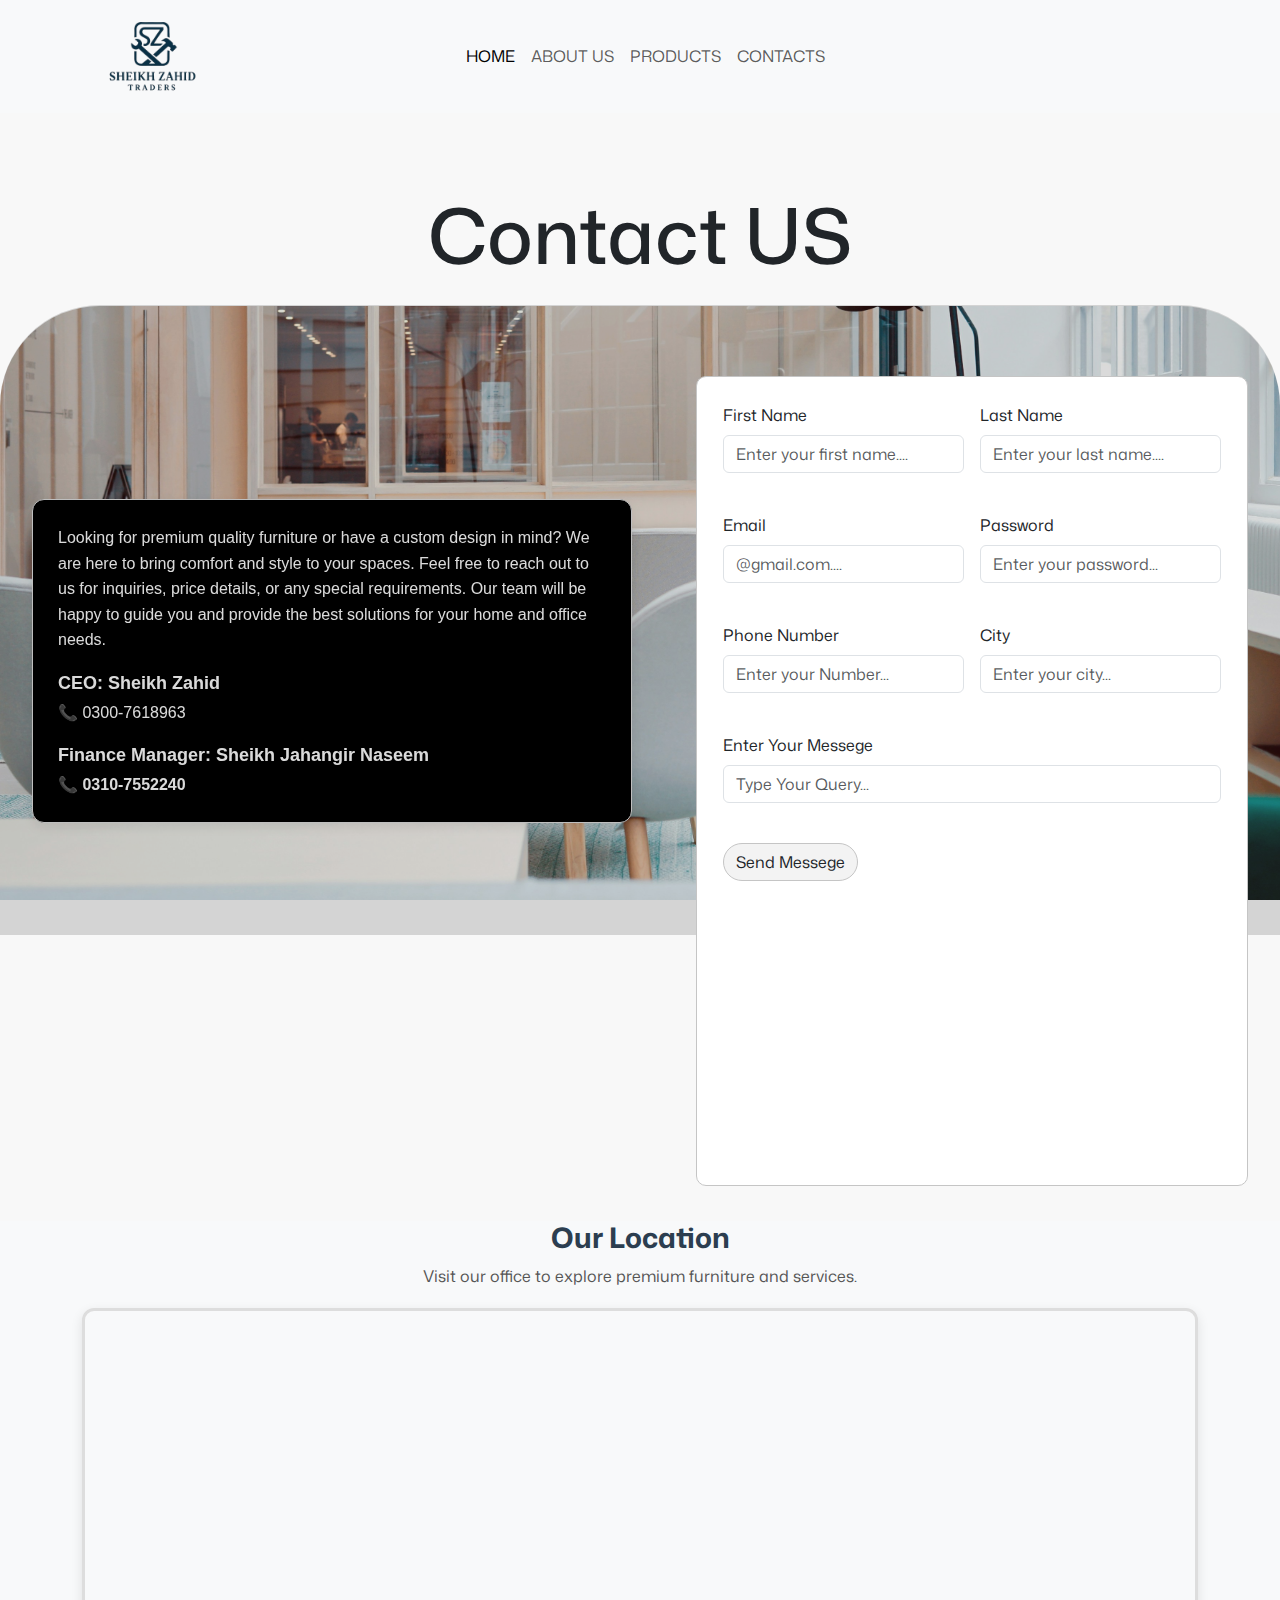
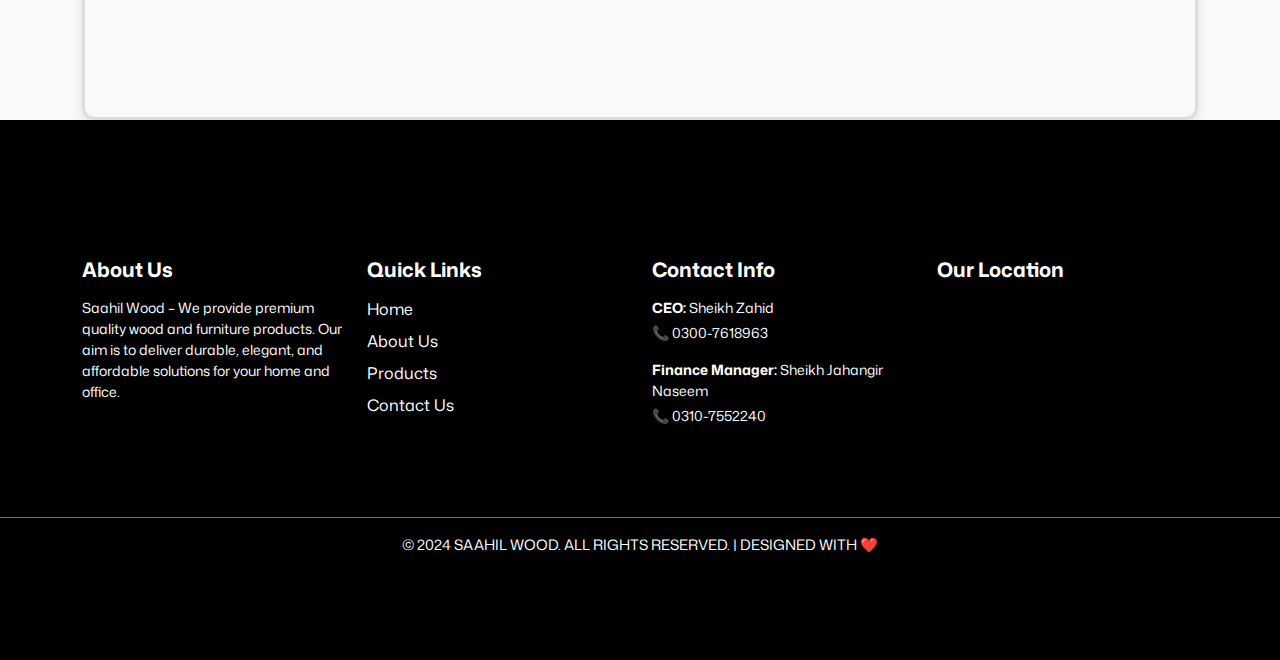
<file: conact.html>
<!doctype html>
<html lang="en">

<head>
    <meta charset="utf-8">
    <meta name="viewport" content="width=device-width, initial-scale=1">
    <title>Furtinure</title>
    <!-- fonst aweosme link start -->
    <link rel="stylesheet" href="https://cdnjs.cloudflare.com/ajax/libs/font-awesome/6.7.1/css/all.min.css"
        integrity="sha512-5Hs3dF2AEPkpNAR7UiOHba+lRSJNeM2ECkwxUIxC1Q/FLycGTbNapWXB4tP889k5T5Ju8fs4b1P5z/iB4nMfSQ=="
        crossorigin="anonymous" referrerpolicy="no-referrer" />
    <!-- fonst aweosme link end -->
    <!-- //bootstrap linkstart -->
    <link href="https://cdn.jsdelivr.net/npm/bootstrap@5.3.3/dist/css/bootstrap.min.css" rel="stylesheet"
        integrity="sha384-QWTKZyjpPEjISv5WaRU9OFeRpok6YctnYmDr5pNlyT2bRjXh0JMhjY6hW+ALEwIH" crossorigin="anonymous">
    <!-- boorstrap link end -->
    <link rel="shortcut icon" href="img/favicon.webp" type="image/x-icon">
    <link href="https://unpkg.com/aos@2.3.1/dist/aos.css" rel="stylesheet">
    <link rel="stylesheet" href="style.css">
    <style>
        footer{
            margin-top: 0rem !important;
        }
.location-container {
  margin-top: 13rem; /* Default - Desktop */
}

/* Tablet view (max-width: 991px) */
@media (max-width: 991px) {
  .location-container {
    margin-top: 9rem;
  }
}

/* Mobile view (max-width: 576px) */
@media (max-width: 576px) {
  .location-container {
    margin-top: 2rem;
  }
}

    </style>
</head>

<body>



    <header>
        <!-- navbr  start -->
        <nav class="navbar navbar-expand-lg bg-body-tertiary d-flex">
            <div class="container-fluid">
                <a class="navbar-brand" href="#"><img src="loggo-removebg-preview.png" alt="logo" height="100px "></a>
                <button class="navbar-toggler" type="button" data-bs-toggle="collapse"
                    data-bs-target="#navbarSupportedContent" aria-controls="navbarSupportedContent"
                    aria-expanded="false" aria-label="Toggle navigation">
                    <span class="navbar-toggler-icon"></span>
                </button>
                <div class="collapse navbar-collapse" id="navbarSupportedContent">
                    <ul class="navbar-nav me-auto mb-2 mb-lg-0">
                        <li class="nav-item">
                            <a class="nav-link active" aria-current="page" href="index.html">HOME</a>
                        </li>


                        <li class="nav-item">
                            <a class="nav-link" href="about.html">ABOUT US</a>
                        </li>
                        <li class="nav-item">
                            <a class="nav-link" href="product.html">PRODUCTS</a>
                        </li>

                        <li class="nav-item">
                            <a href="conact.html" class="nav-link " aria-disabled="true">CONTACTS</a>
                        </li>
                    </ul>
                    <div class="social-links d-flex">
                        <i class="fa-solid fa-magnifying-glass"></i>
                        <i class="fa-solid fa-gear"></i>
                        <i class="fa-solid fa-cart-shopping"></i>

                    </div>
                </div>
            </div>
        </nav>

        <!-- navbr  end -->


    </header>




    <div id="contact">
        <h1 data-aos="fade-up">Contact US</h1>
        <div class="overlay"></div>
        <div class="contact-page">
           <div class="contact-text" data-aos="flip-up">
  <p>
    Looking for premium quality furniture or have a custom design in mind?  
    We are here to bring comfort and style to your spaces.  
    Feel free to reach out to us for inquiries, price details, or any special requirements.  
    Our team will be happy to guide you and provide the best solutions for your home and office needs.
  </p>

  <h4>CEO: Sheikh Zahid</h4>
  <p>📞 0300-7618963</p>

  <h4>Finance Manager: Sheikh Jahangir Naseem</h4>
  <p>📞 0310-7552240</p>
</div>

            <div class="contact-form" data-aos="fade-up">

                <form class="row g-3" id="form" name="myForm ">
                    <div class="form-manage   col-md-6">
                        <label for="inputname4" class="form-label">First Name</label>
                        <input type="name" name="fname" class="form-control" id="inputfname"
                            placeholder="Enter your first name....">
                        <i class="fa-solid fa-circle-check"></i>
                        <i class="fa-solid fa-exclamation "></i>
                        <small class="ferror">Error msg</small>
                    </div>
                    <div class="form-manage   col-md-6">
                        <label for="inputname4" class="form-label">Last Name</label>
                        <input type="name" name="lname" class="form-control" id="inputlname"
                            placeholder="Enter your last name....">
                        <i class="fa-solid fa-circle-check"></i>
                        <i class="fa-solid fa-exclamation"></i>
                        <small class="lerror">Error msg</small>
                    </div>
                    <div class="form-manage    col-md-6">
                        <label for="inputEmail4" class="form-label">Email</label>
                        <input type="email" name="email" class="form-control" id="inputEmail"
                            placeholder="@gmail.com....">
                        <i class="fa-solid fa-circle-check"></i>
                        <i class="fa-solid fa-exclamation"></i>
                        <small class="emeror">Error msg</small>
                    </div>
                    <div class="form-manage   col-md-6">
                        <label for="inputPassword4" class="form-label">Password</label>
                        <input type="password" name="password" class="form-control" id="inputPassword"
                            placeholder="Enter your password...">
                        <i class="fa-solid fa-circle-check"></i>
                        <i class="fa-solid fa-exclamation"></i>
                        <small class="paserror">Error msg</small>
                    </div>

                    <div class="form-manage   col-md-6">
                        <label for="inputnum" class="form-label">Phone Number</label>
                        <input type="number" name="num" class="form-control" id="inputnum"
                            placeholder="Enter your Number...">
                        <i class="fa-solid fa-circle-check"></i>
                        <i class="fa-solid fa-exclamation"></i>
                        <small class="phoerror">Error msg</small>
                    </div>

                    <div class="form-manage   col-md-6">
                        <label for="inputCity" class="form-label">City</label>
                        <input type="text" name="city" class="form-control" placeholder="Enter your city..."
                            id="inputCity">
                        <i class="fa-solid fa-circle-check"></i>
                        <i class="fa-solid fa-exclamation"></i>
                        <small class="citerror">Error msg</small>
                    </div>

                    <div class="form-manage   col-md-12">
                        <label for="inputCity" class="form-label">Enter Your Messege</label>
                        <input type="text" name="city" class="form-control" placeholder="Type Your Query..."
                            id="inputquery">
                        <i class="fa-solid fa-circle-check"></i>
                        <i class="fa-solid fa-exclamation"></i>
                        <small class="citerror">Error msg</small>
                    </div>


                    <div class="form-manage   col-12">
                        <button type="submit" value="submit" id="butn" class="btn btn-contact">Send Messege</button>
                    </div>
                </form>
            </div>

        </div>
    </div>


    <!-- Contact Section with Google Map -->
<div class="contact-section">
  <div class="container location-container" >
    <h2>Our Location</h2>
    <p>Visit our office to explore premium furniture and services.</p>

    <!-- Google Map Embed -->
    <div class="map-container">
       <iframe 
            src="https://www.google.com/maps/embed?pb=!1m17!1m12!1m3!1d3405.345474599988!2d73.03435657560689!3d31.404606374267146!2m3!1f0!2f0!3f0!3m2!1i1024!2i768!4f13.1!3m2!1m1!2zMzHCsDI0JzE2LjYiTiA3M8KwMDInMTMuMCJF!5e0!3m2!1sen!2s!4v1758551379862!5m2!1sen!2s" 
            style="border:0;" allowfullscreen="" loading="lazy" width="100%" height="400px">
          </iframe>
    </div>
  </div>
</div>
<div>
    
</div>

    <footer class=" text-white pt-5 pb-3">
        <div class="container">
            <div class="row gy-4">

                <!-- About Us Section -->
                <div class="col-md-3">
                    <h5 class="fw-bold mb-3">About Us</h5>
                    <p class="small">
                        Saahil Wood – We provide premium quality wood and furniture
                        products. Our aim is to deliver durable, elegant, and
                        affordable solutions for your home and office.
                    </p>
                </div>

                <!-- Quick Links -->
                <div class="col-md-3">
                    <h5 class="fw-bold mb-3">Quick Links</h5>
                    <ul class="list-unstyled">
                        <li class="mb-2"><a href="index.html" class="footer-link">Home</a></li>
                        <li class="mb-2"><a href="about.html" class="footer-link">About Us</a></li>
                        <li class="mb-2"><a href="product.html" class="footer-link">Products</a></li>
                        <li class="mb-2"><a href="conact.html" class="footer-link">Contact Us</a></li>
                    </ul>
                </div>

                <!-- Contact Info -->
                <div class="col-md-3">
                    <h5 class="fw-bold mb-3">Contact Info</h5>
                    <p class="small mb-1"><strong>CEO:</strong> Sheikh Zahid</p>
                    <p class="small mb-3">📞 0300-7618963</p>
                    <p class="small mb-1"><strong>Finance Manager:</strong> Sheikh Jahangir Naseem</p>
                    <p class="small mb-3">📞 0310-7552240</p>

                    <div class="d-flex gap-3">
                        <a href="#" class="text-white fs-5"><i class="fa-brands fa-facebook"></i></a>
                        <a href="#" class="text-white fs-5"><i class="fa-brands fa-linkedin"></i></a>
                        <a href="mailto:tayabatariq3@gmail.com" class="text-white fs-5"><i
                                class="fa-solid fa-envelope"></i></a>
                        <a href="#" class="text-white fs-5"><i class="fa-brands fa-instagram"></i></a>
                    </div>
                </div>

                <!-- Google Map -->
                <div class="col-md-3">
                    <h5 class="fw-bold mb-3">Our Location</h5>
                    <div class="ratio ratio-4x3">
                        <iframe
                            src="https://www.google.com/maps/embed?pb=!1m17!1m12!1m3!1d3405.345474599988!2d73.03435657560689!3d31.404606374267146!2m3!1f0!2f0!3f0!3m2!1i1024!2i768!4f13.1!3m2!1m1!2zMzHCsDI0JzE2LjYiTiA3M8KwMDInMTMuMCJF!5e0!3m2!1sen!2s!4v1758551379862!5m2!1sen!2s"
                            style="border:0;" allowfullscreen="" loading="lazy">
                        </iframe>
                    </div>
                </div>

            </div>
        </div>

        <!-- Bottom Footer -->
        <div class="footer-btm text-center mt-4 pt-3 border-top border-secondary">
            <p class="mb-0 small">© 2024 Saahil Wood. All Rights Reserved. | Designed with ❤️</p>
        </div>
    </footer>
    <!-- //bootstrap link/ -->
    <script src="https://cdn.jsdelivr.net/npm/bootstrap@5.3.3/dist/js/bootstrap.bundle.min.js"
        integrity="sha384-YvpcrYf0tY3lHB60NNkmXc5s9fDVZLESaAA55NDzOxhy9GkcIdslK1eN7N6jIeHz"
        crossorigin="anonymous"></script>
    <script src="https://cdn.jsdelivr.net/npm/@popperjs/core@2.11.8/dist/umd/popper.min.js"
        integrity="sha384-I7E8VVD/ismYTF4hNIPjVp/Zjvgyol6VFvRkX/vR+Vc4jQkC+hVqc2pM8ODewa9r"
        crossorigin="anonymous"></script>
    <script src="https://cdn.jsdelivr.net/npm/bootstrap@5.3.3/dist/js/bootstrap.min.js"
        integrity="sha384-0pUGZvbkm6XF6gxjEnlmuGrJXVbNuzT9qBBavbLwCsOGabYfZo0T0to5eqruptLy"
        crossorigin="anonymous"></script>
    <script src="https://unpkg.com/aos@2.3.1/dist/aos.js"></script>
    <script src="script.js"></script>
    <script>
        AOS.init();
    </script>
</body>

</html>
</file>
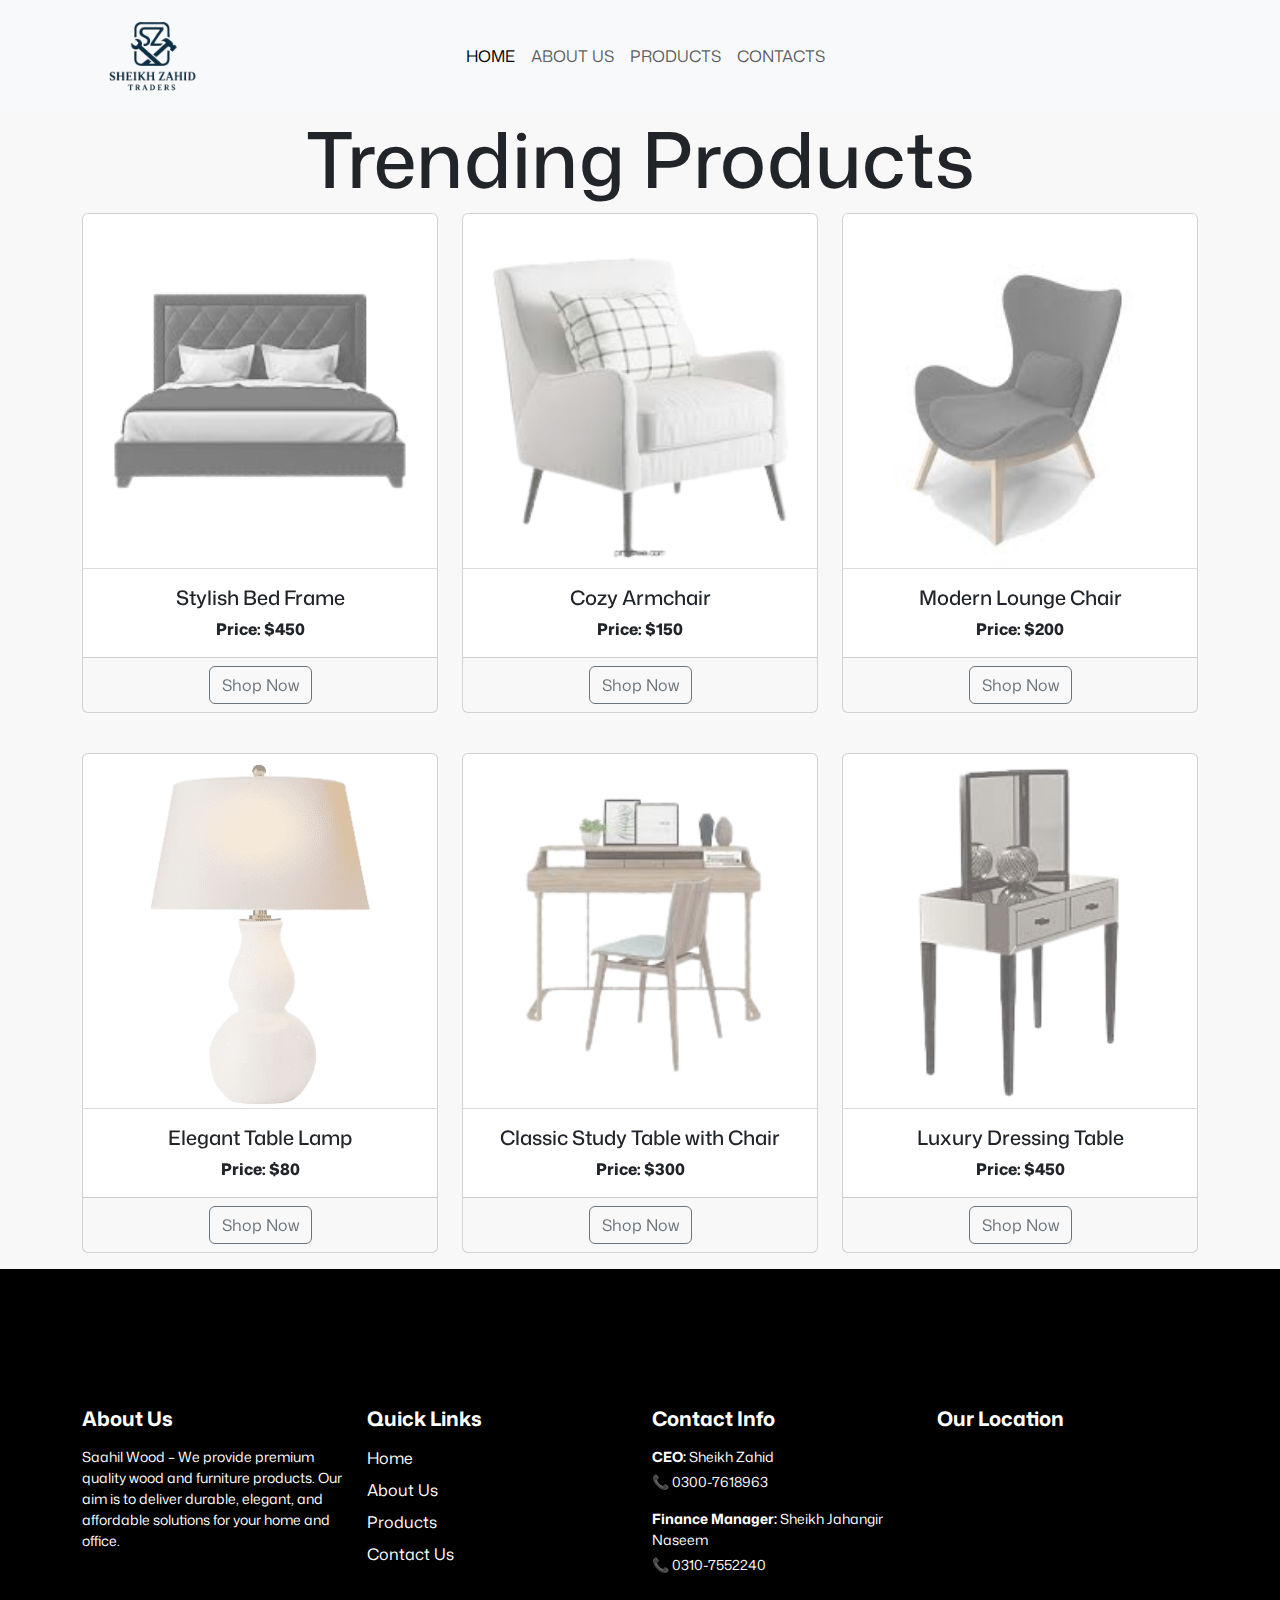
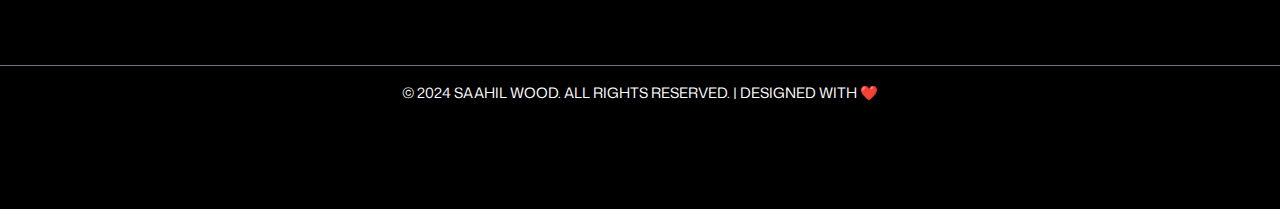
<file: product.html>
<!doctype html>
<html lang="en">

<head>
  <meta charset="utf-8">
  <meta name="viewport" content="width=device-width, initial-scale=1">
  <title>Furtinure</title>
  <!-- fonst aweosme link start -->
  <link rel="stylesheet" href="https://cdnjs.cloudflare.com/ajax/libs/font-awesome/6.7.1/css/all.min.css"
    integrity="sha512-5Hs3dF2AEPkpNAR7UiOHba+lRSJNeM2ECkwxUIxC1Q/FLycGTbNapWXB4tP889k5T5Ju8fs4b1P5z/iB4nMfSQ=="
    crossorigin="anonymous" referrerpolicy="no-referrer" />
  <!-- fonst aweosme link end -->
  <!-- //bootstrap linkstart -->
  <link href="https://cdn.jsdelivr.net/npm/bootstrap@5.3.3/dist/css/bootstrap.min.css" rel="stylesheet"
    integrity="sha384-QWTKZyjpPEjISv5WaRU9OFeRpok6YctnYmDr5pNlyT2bRjXh0JMhjY6hW+ALEwIH" crossorigin="anonymous">
  <!-- boorstrap link end -->
   <link rel="shortcut icon" href="img/favicon.webp" type="image/x-icon">
   <link href="https://unpkg.com/aos@2.3.1/dist/aos.css" rel="stylesheet">
  <link rel="stylesheet" href="style.css">
</head>
<style>
    footer{
        margin-top: 0rem !important;
    }
</style>
<body>



  <header>
    <!-- navbr  start -->
    <nav class="navbar navbar-expand-lg bg-body-tertiary d-flex">
      <div class="container-fluid">
        <a class="navbar-brand" href="#"><img src="loggo-removebg-preview.png" alt="logo" height="100px "></a>
        <button class="navbar-toggler" type="button" data-bs-toggle="collapse" data-bs-target="#navbarSupportedContent"
          aria-controls="navbarSupportedContent" aria-expanded="false" aria-label="Toggle navigation">
          <span class="navbar-toggler-icon"></span>
        </button>
        <div class="collapse navbar-collapse" id="navbarSupportedContent">
          <ul class="navbar-nav me-auto mb-2 mb-lg-0">
            <li class="nav-item">
              <a class="nav-link active" aria-current="page" href="index.html">HOME</a>
            </li>
           
            <li class="nav-item">
              <a class="nav-link" href="about.html">ABOUT US</a>
            </li>
            <li class="nav-item">
              <a class="nav-link" href="product.html">PRODUCTS</a>
            </li>
            
            <li class="nav-item">
              <a href="conact.html" class="nav-link " aria-disabled="true">CONTACTS</a>
            </li>
          </ul>
          <div class="social-links d-flex">
            <i class="fa-solid fa-magnifying-glass"></i>
            <i class="fa-solid fa-gear"></i>
            <i class="fa-solid fa-cart-shopping"></i>

          </div>
        </div>
      </div>
    </nav>

    

  </header>
    <article id="products">
    <h1 data-aos="fade-up">Trending Products</h1>
    <div class="container">
      <div class="row row-cols-1 row-cols-md-3 g-4">
        <div class="col" data-aos="zoom-in-up">
          <div class="card h-100">
            <img src="img/bed.png" class="card-img-top" alt="...">
            <div class="card-body">
              <h5 class="card-title">Stylish Bed Frame</h5>
              <p class="card-text">Price: $450</p>
            </div>
            <div class="card-footer">
              <button type="button" class="btn btn-outline-secondary">Shop Now</button>
            </div>
          </div>
        </div>
        <div class="col" data-aos="zoom-in-up">
          <div class="card h-100">
            <img src="img/best sofa.png" class="card-img-top" alt="...">
            <div class="card-body">
              <h5 class="card-title">Cozy Armchair</h5>
              <p class="card-text">Price: $150  </p>
            </div>
            <div class="card-footer">
              <button type="button" class="btn btn-outline-secondary">Shop Now</button>
            </div>
          </div>
        </div>
        <div class="col" data-aos="zoom-in-up">
          <div class="card h-100">
            <img src="img/cahir.jpeg" class="card-img-top" alt="...">
            <div class="card-body">
              <h5 class="card-title">Modern Lounge Chair</h5>
              <p class="card-text">Price: $200</p>
            </div>
            <div class="card-footer">
              <button type="button" class="btn btn-outline-secondary">Shop Now</button>
            </div>
          </div>
        </div>
      </div>
      <div class="row row-cols-1 row-cols-md-3 g-4 my-3">
        <div class="col" data-aos="zoom-in-up">
          <div class="card h-100">
            <img src="img/lamp.png" class="card-img-top" alt="...">
            <div class="card-body">
              <h5 class="card-title">Elegant Table Lamp</h5>
              <p class="card-text">Price: $80</p>
            </div>
            <div class="card-footer">
              <button type="button" class="btn btn-outline-secondary">Shop Now</button>
            </div>
          </div>
        </div>
        <div class="col" data-aos="zoom-in-up">
          <div class="card h-100">
            <img src="img/study table.png" class="card-img-top" alt="...">
            <div class="card-body">
              <h5 class="card-title">Classic Study Table with Chair</h5>
              <p class="card-text">Price: $300</p>
            </div>
            <div class="card-footer">
              <button type="button" class="btn btn-outline-secondary">Shop Now</button>
            </div>
          </div>
        </div>
        <div class="col" data-aos="zoom-in-up">
          <div class="card h-100">
            <img src="img/table.png" class="card-img-top" alt="...">
            <div class="card-body">
              <h5 class="card-title">Luxury Dressing Table</h5>
              <p class="card-text">Price: $450</p>
            </div>
            <div class="card-footer">
              <button type="button" class="btn btn-outline-secondary">Shop Now</button>
            </div>
          </div>
        </div>
      </div>
    </div>
  </article>

  

<footer class=" text-white pt-5 pb-3">
  <div class="container">
    <div class="row gy-4">

      <!-- About Us Section -->
      <div class="col-md-3">
        <h5 class="fw-bold mb-3">About Us</h5>
        <p class="small">
          Saahil Wood – We provide premium quality wood and furniture 
          products. Our aim is to deliver durable, elegant, and 
          affordable solutions for your home and office.
        </p>
      </div>

      <!-- Quick Links -->
      <div class="col-md-3">
        <h5 class="fw-bold mb-3">Quick Links</h5>
        <ul class="list-unstyled">
          <li class="mb-2"><a href="index.html" class="footer-link">Home</a></li>
          <li class="mb-2"><a href="about.html" class="footer-link">About Us</a></li>
          <li class="mb-2"><a href="product.html" class="footer-link">Products</a></li>
          <li class="mb-2"><a href="conact.html" class="footer-link">Contact Us</a></li>
        </ul>
      </div>

      <!-- Contact Info -->
      <div class="col-md-3">
        <h5 class="fw-bold mb-3">Contact Info</h5>
        <p class="small mb-1"><strong>CEO:</strong> Sheikh Zahid</p>
        <p class="small mb-3">📞 0300-7618963</p>
        <p class="small mb-1"><strong>Finance Manager:</strong> Sheikh Jahangir Naseem</p>
        <p class="small mb-3">📞 0310-7552240</p>

        <div class="d-flex gap-3">
          <a href="#" class="text-white fs-5"><i class="fa-brands fa-facebook"></i></a>
          <a href="#" class="text-white fs-5"><i class="fa-brands fa-linkedin"></i></a>
          <a href="mailto:tayabatariq3@gmail.com" class="text-white fs-5"><i class="fa-solid fa-envelope"></i></a>
          <a href="#" class="text-white fs-5"><i class="fa-brands fa-instagram"></i></a>
        </div>
      </div>

      <!-- Google Map -->
      <div class="col-md-3">
        <h5 class="fw-bold mb-3">Our Location</h5>
        <div class="ratio ratio-4x3">
          <iframe 
            src="https://www.google.com/maps/embed?pb=!1m17!1m12!1m3!1d3405.345474599988!2d73.03435657560689!3d31.404606374267146!2m3!1f0!2f0!3f0!3m2!1i1024!2i768!4f13.1!3m2!1m1!2zMzHCsDI0JzE2LjYiTiA3M8KwMDInMTMuMCJF!5e0!3m2!1sen!2s!4v1758551379862!5m2!1sen!2s" 
            style="border:0;" allowfullscreen="" loading="lazy">
          </iframe>
        </div>
      </div>

    </div>
  </div>

  <!-- Bottom Footer -->
  <div class="footer-btm text-center mt-4 pt-3 border-top border-secondary">
    <p class="mb-0 small">© 2024 Saahil Wood. All Rights Reserved. | Designed with ❤️</p>
  </div>
</footer>
<!-- //bootstrap link/ -->
  <script src="https://cdn.jsdelivr.net/npm/bootstrap@5.3.3/dist/js/bootstrap.bundle.min.js"
    integrity="sha384-YvpcrYf0tY3lHB60NNkmXc5s9fDVZLESaAA55NDzOxhy9GkcIdslK1eN7N6jIeHz"
    crossorigin="anonymous"></script>
  <script src="https://cdn.jsdelivr.net/npm/@popperjs/core@2.11.8/dist/umd/popper.min.js"
    integrity="sha384-I7E8VVD/ismYTF4hNIPjVp/Zjvgyol6VFvRkX/vR+Vc4jQkC+hVqc2pM8ODewa9r"
    crossorigin="anonymous"></script>
  <script src="https://cdn.jsdelivr.net/npm/bootstrap@5.3.3/dist/js/bootstrap.min.js"
    integrity="sha384-0pUGZvbkm6XF6gxjEnlmuGrJXVbNuzT9qBBavbLwCsOGabYfZo0T0to5eqruptLy"
    crossorigin="anonymous"></script>
    <script src="https://unpkg.com/aos@2.3.1/dist/aos.js"></script>
    <script src="script.js"></script>
    <script>
      AOS.init();
    </script>
</body>

</html>
</file>
<file: style.css>
@import url('https://fonts.googleapis.com/css2?family=Ga+Maamli&family=Georama:ital,wght@0,100..900;1,100..900&family=Montserrat:ital,wght@0,100..900;1,100..900&family=Poppins:ital,wght@0,100;0,200;0,300;0,400;0,500;0,600;0,700;0,800;0,900;1,100;1,200;1,300;1,400;1,500;1,600;1,700;1,800;1,900&family=Roboto:ital,wght@0,100;0,300;0,400;0,500;0,700;0,900;1,100;1,300;1,400;1,500;1,700;1,900&display=swap');
@import url('https://fonts.googleapis.com/css2?family=Ga+Maamli&family=Georama:ital,wght@0,100..900;1,100..900&family=Mona+Sans:ital,wght@0,200..900;1,200..900&family=Montserrat:ital,wght@0,100..900;1,100..900&family=Poppins:ital,wght@0,100;0,200;0,300;0,400;0,500;0,600;0,700;0,800;0,900;1,100;1,200;1,300;1,400;1,500;1,600;1,700;1,800;1,900&family=Roboto:ital,wght@0,100;0,300;0,400;0,500;0,700;0,900;1,100;1,300;1,400;1,500;1,700;1,900&display=swap');



*{
    margin: 0;
    padding: 0;
    box-sizing: border-box;
}
body,html{
    height: 100%;
    width: 100%;
    font-family: "Mona Sans", sans-serif;
    background-color: #f8f8f8;

}
header{
    background-position: center;
    width: 100%;
}


*::-webkit-scrollbar{
    display: none;
}
nav {
    padding: .1vw 7vw !important;
background:transparent !important;    
}
.navbar-brand{
    margin-right:20vw !important;
    /* font-family: "Ga Maamli", sans-serif !important; */
  font-weight: 400;
  font-size: 3vw;
}
@media screen and (max-width:1100px) {
    .navbar-brand{
        margin-right:10vw !important;
    }
    
}
.social-links{
    gap: 1vw;
}

#header-part{
    height: 85vh;
    width: 96%;
    margin-left: 2%;
    display: flex;
    justify-content: center;
    align-items: center;
    padding: 0 1vw;
}
.header-heading{
    width: 60%;
    margin-left: -5vw;
    height: 100%;
    position: relative;
    z-index: 4;
    display: flex;
    justify-content: center;
    align-items: start;
    gap: 3vw;
    flex-direction: column;


}
/* ===== Modern About Section ===== */
.about-modern {
  background-color: #f8f8f8;
  padding: 6rem 2rem;
  text-align: center;
}

.about-modern .section-title {
  font-size: 2.4rem;
  font-weight: 800;
  margin-bottom: 1rem;
}

.about-modern .section-subtitle {
  font-size: 1.1rem;
  color: #555;
  max-width: 700px;
  margin: 0 auto 3rem auto;
  line-height: 1.6;
}

.about-modern .section-subtitle span {
  color: #f7c948; /* yellow highlight */
  font-weight: 600;
}

/* Cards */
.about-cards {
  display: grid;
  grid-template-columns: repeat(auto-fit, minmax(250px, 1fr));
  gap: 2rem;
}

.about-cards .card {
  background: #fff;
  padding: 2rem;
  border-radius: 16px;
  box-shadow: 0 8px 20px rgba(0, 0, 0, 0.06);
  transition: transform 0.3s ease, box-shadow 0.3s ease;
}

.about-cards .card:hover {
  transform: translateY(-8px);
  box-shadow: 0 12px 28px rgba(0, 0, 0, 0.1);
}

.about-cards .card img {
  width: 60px;
  margin-bottom: 1rem;
}

/* Our Values */
.our-values {
  background: #f8f8f8;
  padding: 6rem 2rem;
  text-align: center;
}

.our-values h2 {
  font-size: 2.4rem;
  font-weight: 800;
  margin-bottom: 3rem;
}

.our-values h2 span {
  color: #f7c948;
}

.value-cards {
  display: grid;
  grid-template-columns: repeat(auto-fit, minmax(250px, 1fr));
  gap: 2rem;
}

.value-card {
  background: #fff;
  padding: 2rem;
  border-radius: 16px;
  box-shadow: 0 6px 18px rgba(0, 0, 0, 0.06);
  transition: all 0.3s ease;
}

.value-card:hover {
  transform: translateY(-8px);
  box-shadow: 0 12px 28px rgba(0, 0, 0, 0.1);
}

.value-card img {
  width: 60px;
  margin-bottom: 1rem;
}

.value-card h3 {
  font-size: 1.3rem;
  font-weight: 700;
  margin-bottom: 0.5rem;
  color: #333;
}

.value-card p {
  font-size: 1rem;
  line-height: 1.6;
  color: #555;
}
/* Contact Highlight Section */
.contact-highlight {
  position: relative;
  background: url("img/4") no-repeat center/cover;
  padding: 6rem 2rem;
  text-align: center;
  color: #fff;
}

.contact-highlight .contact-bg-layer {
  position: absolute;
  top: 0; left: 0;
  width: 100%; height: 100%;
  background: rgba(0,0,0,0.6);
}

.contact-highlight .highlight-content {
  position: relative;
  z-index: 2;
  max-width: 700px;
  margin: 0 auto;
}

.contact-highlight h2 {
  font-size: 2.3rem;
  font-weight: 800;
  margin-bottom: 1rem;
}

.contact-highlight h2 span {
  color: #f7c948;
}

.contact-highlight p {
  font-size: 1.1rem;
  margin-bottom: 1.5rem;
}

.contact-highlight .btn-yellow {
  background: #f7c948;
  padding: 12px 30px;
  border-radius: 30px;
  font-weight: 600;
  color: #333;
  text-decoration: none;
  transition: all 0.3s ease;
}

.contact-highlight .btn-yellow:hover {
  background: #ffdd57;
}

.about-cards .card h3 {
  font-size: 1.4rem;
  font-weight: 700;
  margin-bottom: 0.75rem;
  color: #333;
}

.about-cards .card p {
  font-size: 1rem;
  line-height: 1.6;
  color: #555;
}

/* Button */
.btn-center {
  margin-top: 3rem;
}

.btn-yellow {
  background: #f7c948;
  color: #000;
  font-weight: 600;
  padding: 0.75rem 2rem;
  border-radius: 30px;
  text-decoration: none;
  transition: all 0.3s ease;
}

.btn-yellow:hover {
  background: #000;
  color: #fff;
}

/* Responsive */
@media (max-width: 768px) {
  .about-modern .section-title {
    font-size: 2rem;
  }
}

#header-part .header-heading h1 {
  font-size: 2.5rem;
  font-weight: 800;
  color: #222;
  margin-bottom: 1rem;
}

#header-part .header-heading p {
  font-size: 1.1rem;
  line-height: 1.6;
  color: #444;
  max-width: 550px;
}




/* ===== Trust Section ===== */
.trust-section {
  /* background: #ffffff; */
  padding: 6rem 2rem;
  text-align: center;
}

.trust-section .section-title {
  font-size: 2.2rem;
  font-weight: 800;
  margin-bottom: 1rem;
}

.trust-section .section-title span {
  color: #f7c948; /* yellow highlight */
}

.trust-section .section-subtitle {
  color: #555;
  max-width: 700px;
  margin: 0 auto 3rem auto;
  font-size: 1.1rem;
  line-height: 1.6;
}

/* Cards */
.trust-cards {
  display: grid;
  grid-template-columns: repeat(auto-fit, minmax(260px, 1fr));
  gap: 2rem;
}

.trust-card {
  background: #f8f8f8;
  padding: 2rem;
  border-radius: 16px;
  box-shadow: 0 6px 18px rgba(0, 0, 0, 0.06);
  transition: all 0.3s ease;
}

.trust-card:hover {
  background: #fff;
  transform: translateY(-8px);
  box-shadow: 0 12px 28px rgba(0, 0, 0, 0.1);
}

.trust-card img {
  width: 70px;
  margin-bottom: 1rem;
}

.trust-card h3 {
  font-size: 1.3rem;
  font-weight: 700;
  margin-bottom: 0.75rem;
  color: #333;
}

.trust-card p {
  font-size: 1rem;
  line-height: 1.6;
  color: #555;
}

.header-heading h1{
    /* font-family: "Ga Maamli", sans-serif !important; */
font-size:4vw;
width: 80%;

}
.header-heading p{
    width: 80%;
    font-size: 1.1vw;
    line-height: 1.5vw;
}
.header-img{
    width: 40%;
    height: 100%;
    display: flex;
    justify-content: center;
    align-items: center;
    position: relative;

}
.header-img .img{
    width: 30vw;
    margin-top: 5vw;
    height: 60vh;background-image: url(img/4.jpg);
    background-size: cover;
    background-position: center;
    background-repeat: no-repeat;
    position: absolute;
    right: 2%;
    z-index: 2;



}

.navbar-nav .nav-item  a{
    position: relative;
    display: inline-block; /* To allow text alignment and centering */
    text-align: center;
}
.navbar-nav .nav-item a::before{
    position: absolute;
    bottom: 0;
    width:0%;
    height: .1vw;
    background-color: #eccda6;
    content: '';
    transition: all cubic-bezier(0.165, 0.84, 0.44, 1) .4s;
    
}

.navbar-nav .nav-item a:hover:before{
    width:100%;
}

.navbar-nav .nav-item a:hover{
color: #eccda6;

}
.social-links i:hover{
    color: #eccda6;
    scale: 1.5;
}
.social-links i{
    transition: all cubic-bezier(0.165, 0.84, 0.44, 1) 1s;
}

@media (min-width:555px) and (max-width:1000px) {
    #header-part{
        flex-direction: column !important;
        padding: 2vw;
    }
    .header-heading{
        width: 100%;
        margin-left: 1vw;
    
    
    }
    .header-heading h1{
    font-size:7vw;
    width: 100%;
    text-align: center;
    
    }
    .header-heading p{
        width: 100%;
        font-size: 2.2vw;
        line-height: 2.2vw;
    }
    .header-img{
        width: 100%;
        height: 100%;
        
    
    }
    .header-img .img{
        width: 100%;
        margin-top: 10vw;
        height: 40vh;
        
    
    
    
    }

    
}
@media (min-width:200px) and (max-width:555px) {
    #header-part{
        flex-direction: column !important;
        padding: 2vw;
    }
    .header-heading{
        width: 100%;
        margin-left: 1vw;
    
    
    }
    .header-heading h1{
    font-size:10vw;
    width: 100%;
    text-align: center;
    
    }
    .header-heading p{
        width: 100%;
        font-size: 3vw;
        line-height: 3vw;
    }
    .header-img{
        width: 100%;
        height: 100%;
        
    
    }
    .header-img .img{
        width: 100%;
        margin-top: 20vw;
        height: 40vh;
        
    
    
    
    }

    
}

.partners-section {
  background-color: #f8f8f8;
}

.partners-section h2 {
  font-size: 2rem;
  font-weight: 700;
}

.partner-card {
  background: #fff;
  padding: 2rem 1rem;
  border-radius: 12px;
  box-shadow: 0 4px 15px rgba(0,0,0,0.08);
  transition: transform 0.3s ease, box-shadow 0.3s ease;
}

.partner-card:hover {
  transform: translateY(-5px);
  box-shadow: 0 6px 20px rgba(0,0,0,0.12);
}

.partner-card h5 {
  font-weight: 600;
  margin-bottom: 1rem;
}

.btn-partner {
  background: #f7c948;
  padding: 10px 25px;
  border-radius: 25px;
  color: #333;
  font-weight: 600;
  text-decoration: none;
  transition: all 0.3s ease;
}

.btn-partner:hover {
  background: #ffdd57;
  color: #000;
}

/* //section part :start */
section{
    width: 100%;
min-height: 100vh;
padding: 2rem;
}
section h1{
    text-align: center;
    font-size: 5vw;
    text-transform: uppercase;
    /* font-family: "Ga Maamli", sans-serif !important; */


}
 section .card{
    background-color: #f8f8f8 !important;
    transition: all cubic-bezier(0.165, 0.84, 0.44, 1) 1s;
    overflow: hidden;
}
 section .card img{
    transition: all cubic-bezier(0.165, 0.84, 0.44, 1) 1s;


}

 section .card:hover img{
    opacity: .8;
    scale: 1.02;
    transform: rotate(1deg);
}
 section .card:hover {
    scale: 1.02;
}
 section .card-body{

    text-align: center;
}
/* //section part :end

/* article start */
article{
    width: 100%;
    min-height: 100vh;

}
article h1{
    text-align: center;
    font-size: 6vw;

    /* font-family: "Ga Maamli", sans-serif !important; */


}
article img{
    border-bottom: 1px solid #c5c5c5;

}
article .card-body{
    text-align: center;
}
article .card .card-footer{
    text-align: center;
}
article .card-body .card-text{
    font-weight: 800;
}
article .card img{
    opacity: .6;
    transition: all cubic-bezier(0.165, 0.84, 0.44, 1) 1s;
}
article .card:hover img{
    opacity: 2;
}
article .card .card-footer button{

    transition: all cubic-bezier(0.165, 0.84, 0.44, 1) 1s;
}
article .card:hover .card-footer button{
    scale: 1.1;
}

/* //article part :end */
/* aside :start */
aside{
    min-height: 100vh;
    width: 100%;
}
aside h1{
    text-align: center;
    /* font-family: "Ga Maamli", sans-serif !important; */

    font-size: 5vw;
    
}
aside .about{
    display: flex;
    justify-content: center;
    align-items: center;
    gap: 2vw;
}
aside .about .about-left{
    width: 50%;
    height: 70vh;

}
aside .about .about-left  img{
    width: 100%;
    height: 100%;
    object-fit: cover;
    border-radius: 20px;
}
.about-right{
    width: 50%;
    height: 80%;
    display: flex;
    flex-direction: column;
    align-items: start;
    justify-content: space-between;
    gap: 2vw;

}
.about-right h2{
    font-size: 1.5vw;
    line-height: 1.5vw;
    text-align: left;
    font-weight: 400;
    word-spacing:.5vw;

}
/* ===== About Section with Background Image ===== */
.about-section {
  position: relative;
  background: url("img/14.jpg") center/cover no-repeat;
  color: #fff;
  padding: 6rem 2rem;
  text-align: center;
  overflow: hidden;
  margin-bottom: 3rem;
  
}


.about-overlay {
  position: absolute;
  top: 0;
  left: 0;
  width: 100%;
  height: 100%;
  background: rgba(0, 0, 0, 0.55); /* dark overlay */
  z-index: 1;
}

.about-content {
  position: relative;
  z-index: 2;
  max-width: 900px;
  margin: 0 auto;
}

.about-content h2 {
  font-size: 2.5rem;
  font-weight: 800;
  margin-bottom: 1.5rem;
}

.about-content h2 span {
  color: #f7c948; /* light yellow highlight */
}

.about-content p {
  font-size: 1.1rem;
  line-height: 1.8;
  margin-bottom: 1rem;
}

.about-promise {
  font-size: 1.3rem;
  font-weight: bold;
  margin: 2rem 0;
  color: #f7c948;
}

.highlight {
  color: #f7c948;
  font-weight: 600;
}

/* Buttons */
.about-buttons {
  display: flex;
  justify-content: center;
  gap: 1rem;
  flex-wrap: wrap;
  margin-top: 2rem;
}

.btn-primary-yellow {
  background: #f7c948;
  color: #000;
  padding: 12px 30px;
  border-radius: 30px;
  font-weight: 600;
  text-decoration: none;
  transition: all 0.3s ease;
}

.btn-primary-yellow:hover {
  background: #ffda6b;
  transform: translateY(-3px);
}

.btn-secondary-outline {
  border: 2px solid #f7c948;
  color: #fff;
  padding: 12px 30px;
  border-radius: 30px;
  font-weight: 600;
  text-decoration: none;
  transition: all 0.3s ease;
}

.btn-secondary-outline:hover {
  background: #f7c948;
  color: #000;
  transform: translateY(-3px);
}

/* Responsive Design */
@media (max-width: 768px) {
  .about-content h2 {
    font-size: 2rem;
  }
  .about-content p {
    font-size: 1rem;
  }
}

@media (max-width: 480px) {
  .about-section {
    padding: 4rem 1rem;
  }
  .about-content h2 {
    font-size: 1.6rem;
  }
}


.about-right h2 span{
    /* font-family: "Ga Maamli", sans-serif !important; */
font-size: 2vw;
    

}
.about-right .about-button{
    display: flex;
    gap: 3vw;
}

 .about-button .btn{
   background-color: #f3f3f3 !important;
   border-radius: 50px;
   transition: all cubic-bezier(0.165, 0.84, 0.44, 1) .5s;
   border: 1px solid #c5c5c5;
}
.about-button .btn a{
    text-decoration: none;
    color: #555;
}

.about-button .btn:hover{
    background-color: #eccda6 !important;
    border-radius: 10px !important;
 }
 
 /* about respnsive .-page */
 @media (min-width:555px) and (max-width:1000px) {
    aside .about{
        flex-direction: column;
    }
    aside h1{
        font-size: 7vw;
    }
    aside .about .about-left{
        width: 100%;
        height: 40vh;
    
    }
    .about-right{
       
        width: 100%;
        gap: 3vw;
        
    
    }
    .about-right h2{
        font-size: 2vw;
        line-height: 2vw;
      
    
    }
    .about-right h2 span{
        font-size: 2.4vw;
    }
  
}
@media (min-width:100px) and (max-width:555px) {
    aside .about{
        flex-direction: column;
    }
    aside h1{
        font-size: 10vw;
    }
    aside .about .about-left{
        width: 100%;
        height: 40vh;
    
    }
    .about-right{
       
        width: 100%;
        gap: 3vw;
        
    
    }
    .about-right h2{
        font-size: 4vw;
        line-height: 4vw;
      
    
    }
    .about-right h2 span{
        font-size: 4.4vw;
    }
    
    

    
}

 /* conatct part sttra */
 #contact{
   min-height: 100vh; 
    width: 100%;
    display: flex;
    justify-content: center;
    align-items: center;
    flex-direction: column;
 }
#contact h1{

    text-align: center;
    /* font-family: "Ga Maamli", sans-serif !important; */

    font-size: 6vw;
    margin-bottom: 2vw;
    
}
 .contact-page{
    display: flex;
    justify-content: center;
    align-items: center;
    width: 100%;
    height: 70vh;
    background-image: url(img/2.jpg);
    background-size: cover;
    background-position: center;
    background-attachment: fixed;
    border-top-left-radius: 100px;
    border-top-right-radius: 100px;
    padding: 2rem;
position: relative !important;
    background-repeat: no-repeat;
 }
 .overlay{
    width: 100%;
    height: 70vh;
    background-color: rgba(0, 0, 0, 0.144);
    position: absolute;z-index: 11;
    border-top-left-radius: 100px;
    border-top-right-radius: 100px;
    margin-top: 9vw;

 }
 .conatct-text
 {
    width: 60%;
    height: 100%;
    display: flex;
    justify-content: center;
    align-items: center;
    position: relative;
    z-index: 33;

 }
 .conatct-text p{
    color: #ffffff;
    font-size: 1.8vw;
    text-align: center;
    width: 100%;
    line-height: 2vw;
    font-weight: 400;
margin-left: 5vw;
background-color: #0000008e;
backdrop-filter: 10px;
padding: 1.2vw;
border-radius: 10px;
margin-right: 4vw;

 }

 .contact-form{
    width: 60%;
   min-height: 90vh;
    background-color: #fff;
    position: relative;
    z-index: 33;
    border: 1px solid #c5c5c5;
    margin-top: 25vw;
    border-radius: 10px;
    padding: 2vw;

 }

 .contact-text {
  background: #000000;       /* हल्का बैकग्राउंड */
  border: 1px solid #e0e0e0; /* हल्की बॉर्डर */
  border-radius: 12px;       /* कोनों को गोल */
  padding: 25px;
  max-width: 600px;
  /* margin: 30px auto; */
  margin-top: 5em;
  margin-right: 4rem;
  box-shadow: 0 4px 12px rgba(0, 0, 0, 0.08); /* हल्की शैडो */
  text-align: center;
  font-family: "Segoe UI", sans-serif;
  text-align: left;

}
/* Tablet aur mobile view ke liye */
@media (max-width: 991px) {
  .contact-text {
    margin: 20px auto;  /* Auto center ho jayega */
  }
}
.contact-text p {
  font-size: 16px;
  color: #ffffff;
  line-height: 1.6;
  margin-bottom: 15px;
}
.contact-section {
  /* padding: 50px 20px; */
  background: #f8f9fa;
  text-align: center;
}

.contact-section h2 {
  font-size: 28px;
  font-weight: 700;
  color: #2c3e50;
  margin-bottom: 10px;
}

.contact-section p {
  font-size: 16px;
  color: #555;
  margin-bottom: 20px;
}

.map-container {
  border: 3px solid #ddd;
  border-radius: 12px;
  overflow: hidden;
  box-shadow: 0 4px 12px rgba(0,0,0,0.1);
}


.contact-text h4 {
  font-size: 18px;
  color: #ffffff;
  margin-top: 20px;
  margin-bottom: 5px;
  font-weight: 600;
}

.contact-text p:last-child {
  margin-bottom: 0;
  font-weight: bold;
  color: #ffffff;
}



 /* contact resoponsive */
 @media (min-width:555px) and (max-width:1000px) {
    .conatct-text p{
        font-size: 2.2vw;
        text-align: left;
        line-height: 2.2vw;
    margin-left: 2vw;
    
    
     }
     .form-manage i{
        right:7% !important;
       
    }
    
        .contact-form{
            width: 60%;
           min-height: 90vh;
            background-color: #fff;
            position: relative;
            z-index: 33;
            border: 1px solid #c5c5c5;
            margin-top:35vw;
            border-radius: 10px;
            padding: 2vw;
        
         }
   
  
}
@media (min-width:100px) and (max-width:780px) {
    
    #contact h1{
        font-size: 12vw;

    }
   
    .contact-page{
        flex-direction: column;
        height: 100vh;
        min-height: fit-content;
        border-top-left-radius: 0px;
        justify-content: center;
        gap: 0vw;
        border-top-right-radius:0px;
     }
     .overlay{
       display: none;
     }
     .conatct-text
     {
        width: 100%;
        margin-top: 2vw;
        height: 50%;
    
     }
     .conatct-text p{
        font-size: 4vw;
        line-height: 4vw;
    
    padding: 2vw;
    
     }
     
 .contact-form{
    width: 100%;
   height: 90vh;
   min-height: fit-content;
margin-top: 2vw;    padding: 2vw;

 }
}


 .form-container{
    /* border: 2px solid #b1afaf; */
    padding: 2rem 0;
    margin: 2rem;
}

.form-container1{
    margin-top: 2rem;
}
.form-manage {
    position: relative;
}
.form-manage  input:focus{
    outline: none;
    border-color: #000000;
}
.form-manage.sucessful input{
    border-color: #2df08e;
}
.form-manage.error input{
    border-color: #f56969;
}
.form-manage i{
    position: absolute;
    right: 4%;
    top: 45%;
    visibility: hidden;
}
.form-manage  small{
    color: #f56969;
    font-style: .9rem;
    font-weight: 700;
    visibility: hidden;


}
.errorIcon{
    visibility: visible !important;
    color: red !important;

}
.succesIcon{
    visibility: visible !important;
    color: #2df08e!important;

}
.errorMsg  {
   
    visibility: visible !important;


}
.coerror{
    font-size: .9rem;
    font-weight: 700;
    filter: blur(.3px);
    color: Red;
    visibility: hidden;
}
.signerror{
    visibility: visible !important;
}
.form-manage.sucessful  i.fa-circle-check{
    color: #2df08e;
    visibility: visible;

}
.form-manage.error  i.fa-exclamation{
    color: #f56969;
    visibility: visible;

}
input[type="number"]::-webkit-outer-spin-button,
input[type="number"]::-webkit-inner-spin-button {
  -webkit-appearance: none;
  margin: 0;
}

input{
    outline: none !important;
}

.form-manage .btn{
    background-color: #f3f3f3 !important;
    border-radius: 50px;
    transition: all cubic-bezier(0.165, 0.84, 0.44, 1) .5s;
    border: 1px solid #c5c5c5;
 }
 
 .form-manage .btn:hover{
     background-color: #eccda6 !important;
     border-radius: 10px !important;
  }
  /* //footer page  */
  footer{
    min-height: 60vh;
    margin-top: 20vw;
    width: 100%;
    background-color: #000;
display: flex;
justify-content: center;
align-items: center;
flex-direction: column;
 }
 .footer-top{
    width: 100%;
    height: 90%;
 }
 .footer-btm{
    width: 100%;
    height: 10%;
 }
 .footer-btm p{
    text-align: center;
    color: #fff;
    font-size: .9rem;
    text-transform: uppercase;

 }
 .footer-top .col{
    color: #fff;
 }
 .links{
    display: flex;
    justify-content: center;
    align-items: center;
    flex-direction: column;
    gap: 1vw;

 }
 .links a
 {
    text-decoration: none;
    color: #fff;
    display: flex;
    justify-content: center;
    align-items: center;

 }
 .links a i{
    color: #fff;
    font-size: 2vw;
    margin-right: 1vw;
    transition: all cubic-bezier(0.165, 0.84, 0.44, 1) .6s;
 }
 .links a i:hover{
    scale: 1.1;
 }
.foter-link .nav-item  a{
    position: relative;
    display: inline-block; /* To allow text alignment and centering */
    text-align: center;
}
.foter-link .nav-item a::before{
    position: absolute;
    bottom: 0;
    width:0%;
    height: .1vw;
    background-color: #fff;
    content: '';
    transition: all cubic-bezier(0.165, 0.84, 0.44, 1) .4s;
    
}

.foter-link .nav-item a:hover:before{
    width:100%;
}

.foter-link .nav-item a:hover{
color: #eccda6;

}

 .links a:hover{
    color: #eccda6;
    
    }
    
 .links a:hover i{
    color: #eccda6;
    
    }
@media (min-width:100px) and (max-width:780px) {
    .row{
        display: flex;
        flex-direction: column;
    }
    
 

}

  /* Footer link styles */
  .footer-link {
    position: relative;
    color: white;
    text-decoration: none;
    transition: color 0.3s ease-in-out;
  }

  /* Yellow color on hover */
  .footer-link:hover {
    color: #ffc107; /* Bootstrap yellow */
  }

  /* Animated underline */
  .footer-link::after {
    content: "";
    position: absolute;
    left: 0;
    bottom: -3px;
    width: 0;
    height: 2px;
    background: #ffc107;
    transition: width 0.3s ease-in-out;
  }

  .footer-link:hover::after {
    width: 100%;
  }
</file>
